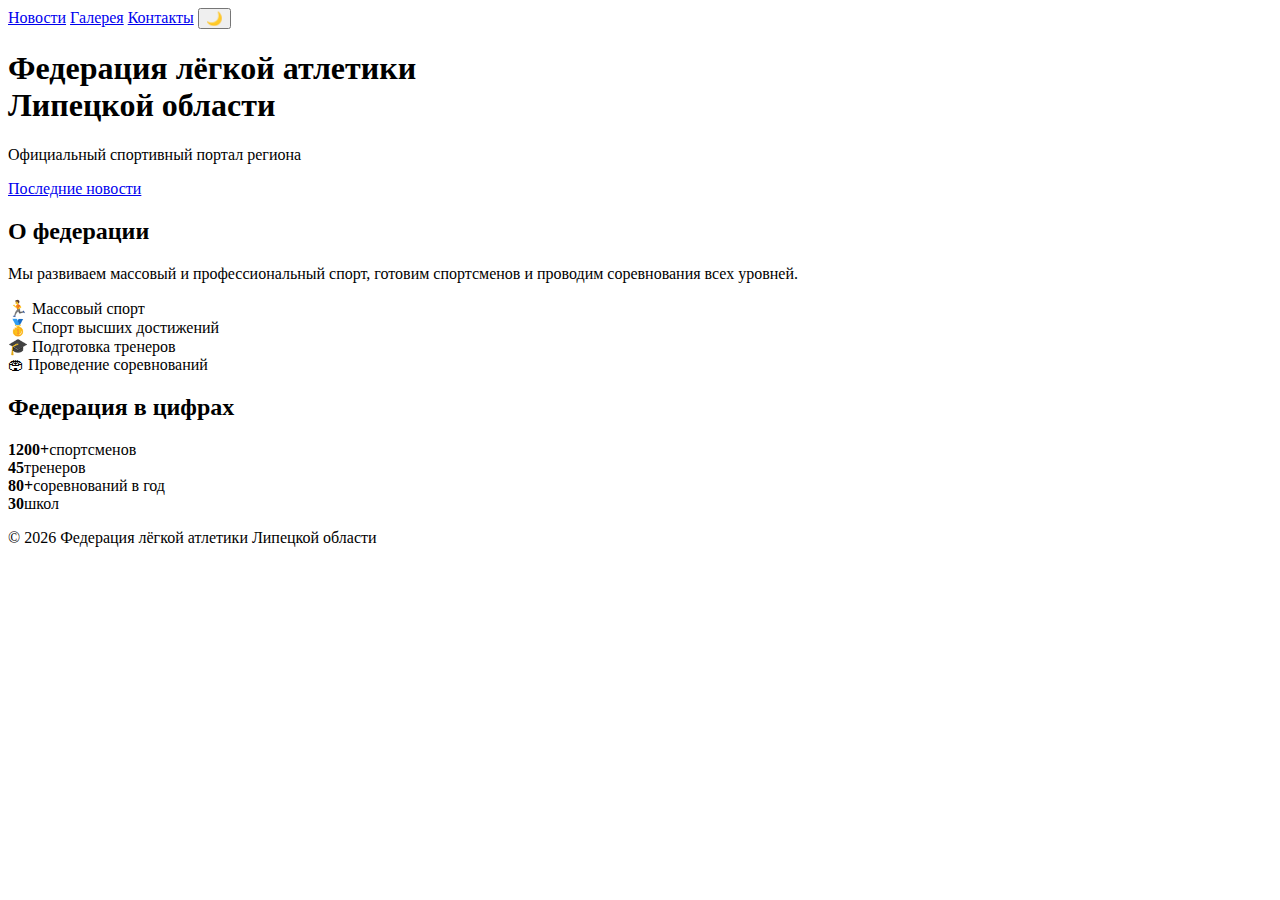
<file: athletics-portal/index.html>
<!DOCTYPE html>
<a href="news.html">Новости</a>
<a href="gallery.html">Галерея</a>
<a href="contacts.html">Контакты</a>
</nav>
<button id="themeToggle" class="theme-toggle">🌙</button>
</div>
</header>


<section class="hero">
<div class="container hero-content">
<h1>Федерация лёгкой атлетики<br>Липецкой области</h1>
<p>Официальный спортивный портал региона</p>
<a href="news.html" class="btn">Последние новости</a>
</div>
</section>


<section class="section reveal">
<div class="container">
<h2>О федерации</h2>
<p>
Мы развиваем массовый и профессиональный спорт, готовим спортсменов
и проводим соревнования всех уровней.
</p>


<div class="cards">
<div class="card">🏃 Массовый спорт</div>
<div class="card">🥇 Спорт высших достижений</div>
<div class="card">🎓 Подготовка тренеров</div>
<div class="card">🏟 Проведение соревнований</div>
</div>
</div>
</section>


<section class="section alt reveal">
<div class="container">
<h2>Федерация в цифрах</h2>
<div class="stats">
<div class="stat"><strong>1200+</strong><span>спортсменов</span></div>
<div class="stat"><strong>45</strong><span>тренеров</span></div>
<div class="stat"><strong>80+</strong><span>соревнований в год</span></div>
<div class="stat"><strong>30</strong><span>школ</span></div>
</div>
</div>
</section>


<footer class="footer">
<div class="container footer-inner">
<p>© 2026 Федерация лёгкой атлетики Липецкой области</p>
</div>
</footer>


<script src="js/main.js"></script>
</body>
</html>
</file>
